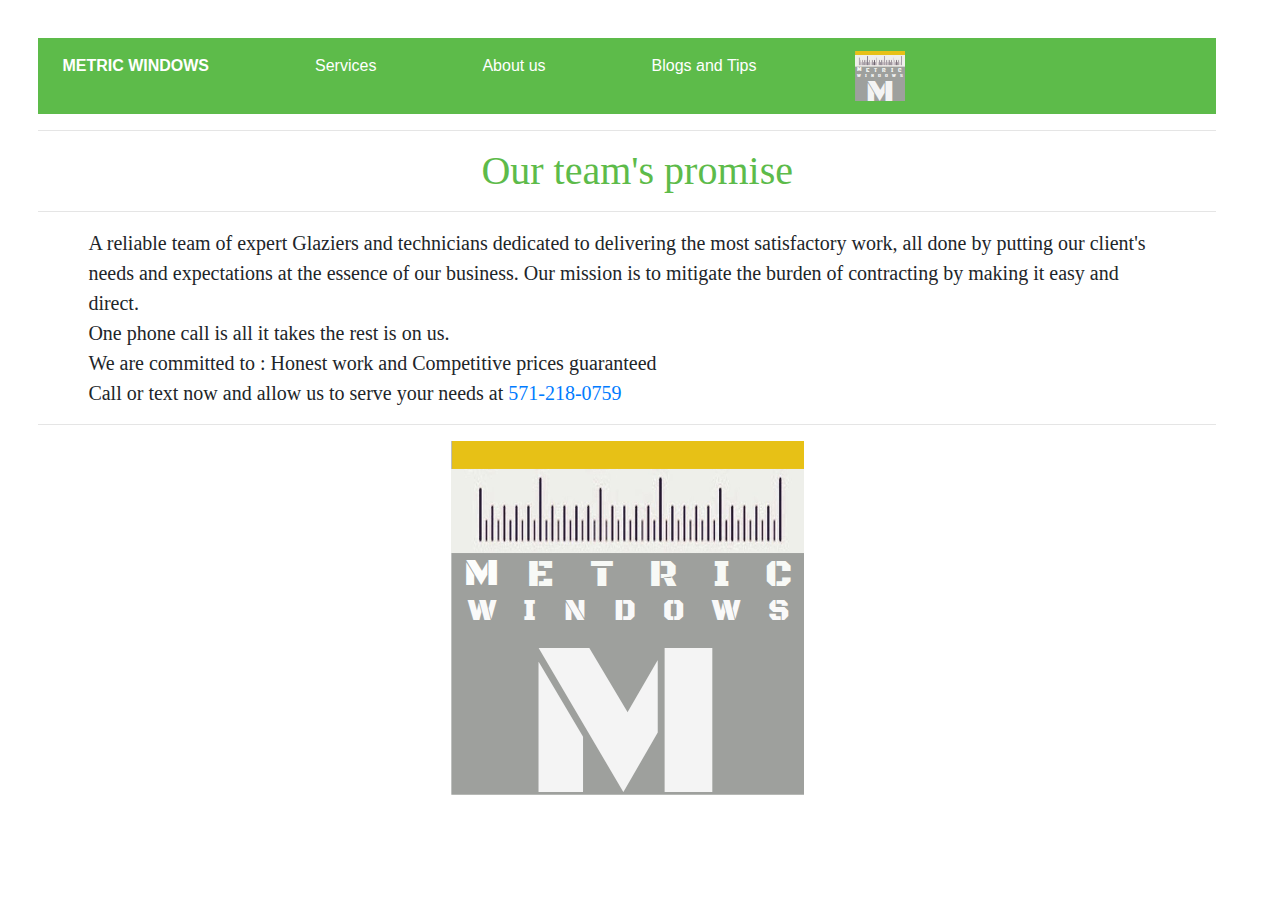
<file: businessfolder/about.html>
<!doctype html>
<html lang="en">

<head>
	<!-- Required meta tags -->
	<meta charset="utf-8">
	<meta name="viewport" content="width=device-width, initial-scale=1, shrink-to-fit=no">
	<!-- Bootstrap CSS -->
	<link rel="stylesheet" href="https://maxcdn.bootstrapcdn.com/bootstrap/4.0.0/css/bootstrap.min.css" integrity="sha384-Gn5384xqQ1aoWXA+058RXPxPg6fy4IWvTNh0E263XmFcJlSAwiGgFAW/dAiS6JXm" crossorigin="anonymous">
	<link rel="stylesheet" href="https://stackpath.bootstrapcdn.com/bootstrap/4.3.1/css/bootstrap.min.css" integrity="sha384-ggOyR0iXCbMQv3Xipma34MD+dH/1fQ784/j6cY/iJTQUOhcWr7x9JvoRxT2MZw1T" crossorigin="anonymous">
	<link rel="stylesheet" href="services.html">
	<link rel ="stylesheet" href="business.css">
	
	<title>Glass Startup</title>
</head>
<style>
	img{
	      width:100%;
	      height:400px;
	      }
</style>

<body>
	<nav class="navbar navbar-expand-lg navbar-dark" style="background-color:rgb(93, 187, 74)" , "font-size:22px">
		<button class="navbar-toggler" type="button" data-toggle="collapse" data-target="#navbarNavAltMarkup" aria-controls="navbarNavAltMarkup" aria-expanded="false" aria-label="Toggle navigation"> <span class="navbar-toggler-icon"></span>
		</button>
		<div class="collapse navbar-collapse" id="navbarNavAltMarkup">
			<div class="navbar-nav"> 
					 <a class="nav-item nav-link active"  style="margin-right:90px" href="index.html"><strong>METRIC WINDOWS</strong> </a>  <span class="sr-only">(current)</span></a> 
				     <a class="nav-item nav-link active"  style="margin-right:90px" href ="services.html">Services</a>
					 <a class="nav-item nav-link active"  style="margin-right:90px" href="about.html">About us</a>
					 <a class="nav-item nav-link acitve"  style="margin-right:90px; color:white" href="blogs.html">Blogs and Tips</a>
					 <a class="navbar-brand" href="business.html">
						<img src="mlogoMedium.svg"style="width:50px;height:50px">
							
					  </a>
			</div>
		</div>
	</nav>
	<hr>
	<h1>Our team's promise</h1>
	<hr>
	<p>A reliable team of expert Glaziers and technicians dedicated to delivering the most satisfactory work, all done by putting our client's needs and expectations at the essence of our business.
		Our mission is to mitigate the burden of contracting by making it easy and direct.
		<br>One phone call is all it takes the rest is on us.
		<br>
		We are committed to :
		Honest work and
		Competitive prices guaranteed<br>
		Call or text now and allow us to serve your needs at <a href="tel://571-218-0759"> 571-218-0759</a></p>
		
		<hr>
		<img class="logoz"src="mlogoMedium.svg">


		<script src="https://code.jquery.com/jquery-3.3.1.slim.min.js" integrity="sha384-q8i/X+965DzO0rT7abK41JStQIAqVgRVzpbzo5smXKp4YfRvH+8abtTE1Pi6jizo" crossorigin="anonymous"></script>
	<script src="https://cdnjs.cloudflare.com/ajax/libs/popper.js/1.14.7/umd/popper.min.js" integrity="sha384-UO2eT0CpHqdSJQ6hJty5KVphtPhzWj9WO1clHTMGa3JDZwrnQq4sF86dIHNDz0W1" crossorigin="anonymous"></script>
	<script src="https://stackpath.bootstrapcdn.com/bootstrap/4.3.1/js/bootstrap.min.js" integrity="sha384-JjSmVgyd0p3pXB1rRibZUAYoIIy6OrQ6VrjIEaFf/nJGzIxFDsf4x0xIM+B07jRM" crossorigin="anonymous"></script>

	</body>
	</html>
</file>
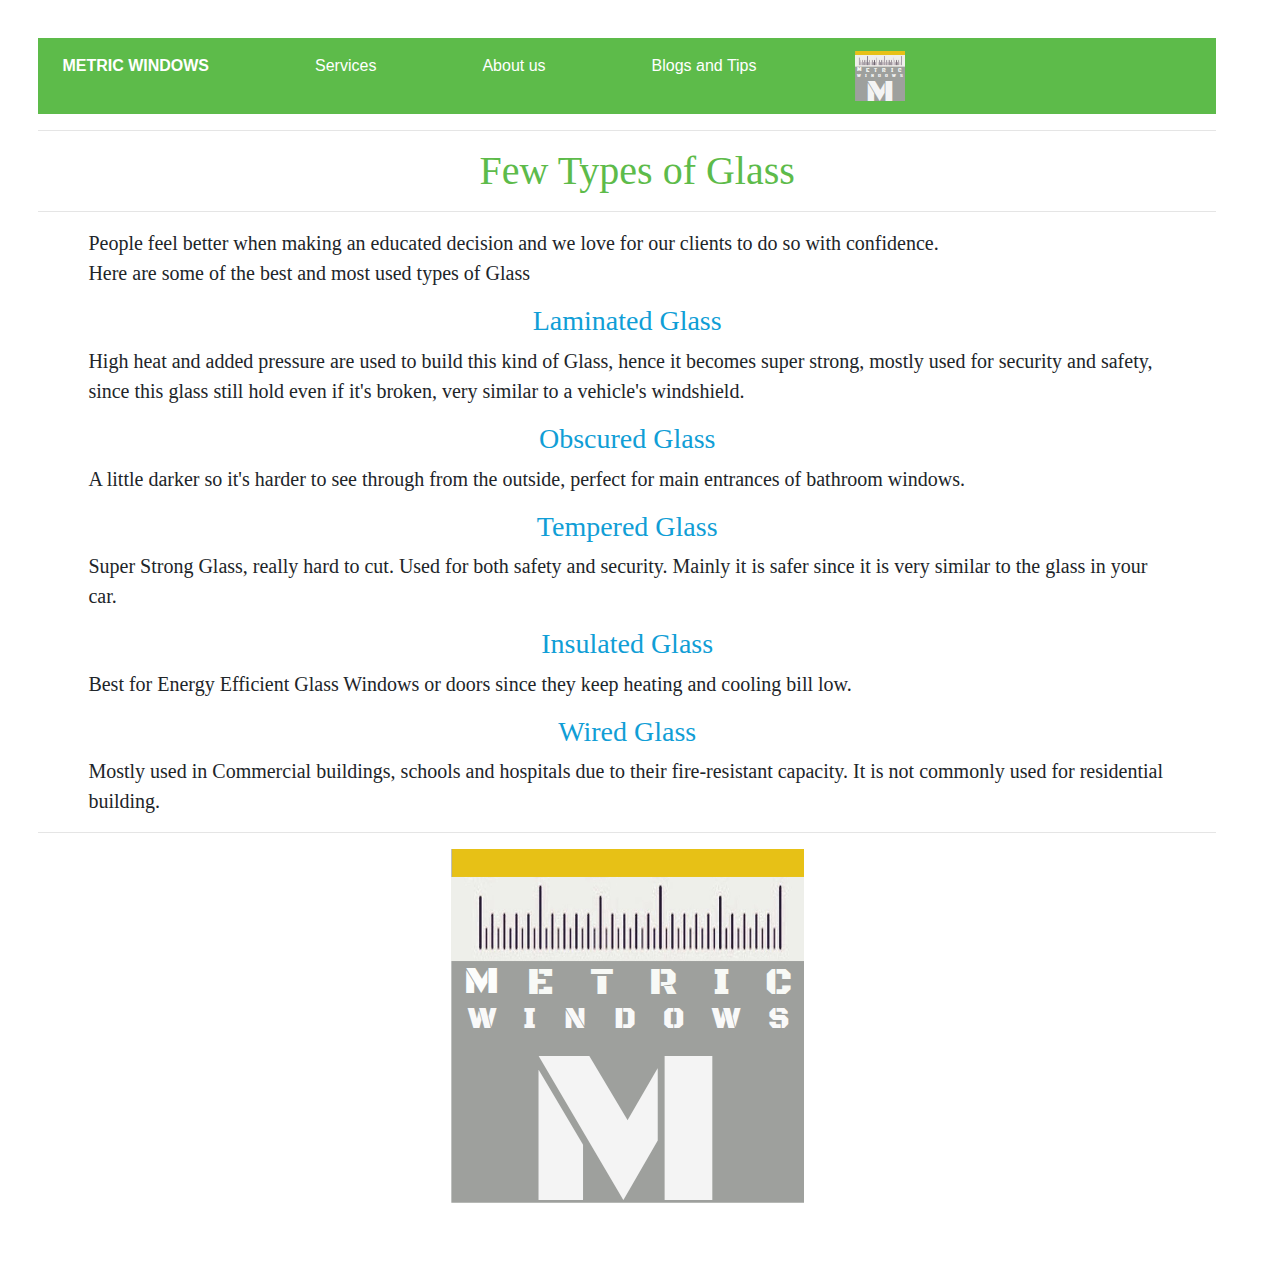
<file: businessfolder/blogs.html>
<!doctype html>
<html lang="en">

<head>
	<!-- Required meta tags -->
	<meta charset="utf-8">
	<meta name="viewport" content="width=device-width, initial-scale=1, shrink-to-fit=no">
	<!-- Bootstrap CSS -->
	<link rel="stylesheet" href="https://maxcdn.bootstrapcdn.com/bootstrap/4.0.0/css/bootstrap.min.css" integrity="sha384-Gn5384xqQ1aoWXA+058RXPxPg6fy4IWvTNh0E263XmFcJlSAwiGgFAW/dAiS6JXm" crossorigin="anonymous">
	<link rel="stylesheet" href="https://stackpath.bootstrapcdn.com/bootstrap/4.3.1/css/bootstrap.min.css" integrity="sha384-ggOyR0iXCbMQv3Xipma34MD+dH/1fQ784/j6cY/iJTQUOhcWr7x9JvoRxT2MZw1T" crossorigin="anonymous">
	<link rel="stylesheet" href="services.html">
	<link rel="stylesheet" href ="business.css">
	
	
	<title>Glass Startup</title>
</head>
<style>
	img{
	      width:100%;
	      height:400px;
	      }
</style>

<body>
	<nav class="navbar navbar-expand-lg navbar-dark" style="background-color:rgb(93, 187, 74)" , "font-size:22px">
		<button class="navbar-toggler" type="button" data-toggle="collapse" data-target="#navbarNavAltMarkup" aria-controls="navbarNavAltMarkup" aria-expanded="false" aria-label="Toggle navigation"> <span class="navbar-toggler-icon"></span>
		</button>
		<div class="collapse navbar-collapse" id="navbarNavAltMarkup">
			<div class="navbar-nav"> <a class="nav-item nav-link active "style="margin-right:90px" href="index.html"><strong>METRIC WINDOWS</strong> </a>  <span class="sr-only">(current)</span>
                    <a class="nav-item nav-link active "style="margin-right:90px" href ="services.html">Services</a>
					<a class="nav-item nav-link active "style="margin-right:90px" href ="about.html">About us</a>
					<a class="nav-item nav-link acitve" style="margin-right:90px; color:white
					" href ="blogs.html">Blogs and Tips</a>
					<a class="navbar-brand" href="business.html">
						<img src="mlogoMedium.svg"style="width:50px;height:50px">
							
					  </a>
					
					
			</div>
		</div>
	</nav>
	<hr>
  <h1>Few Types of Glass</h1>
  <hr>
	<p>
			People  feel better when making an educated decision and we love for our clients to do so with confidence.<br>
			Here are some of the best and most used types of Glass</p>
		
			<h3>Laminated Glass </h3> 
			<p>High heat and added pressure are used to build this kind of Glass, hence it becomes super strong, mostly used for security and  safety, since this glass still hold even if it's broken, very similar to a vehicle's windshield.</p>
		<h3>Obscured Glass</h3>
			<p>A little darker so it's harder to see through from the outside, perfect for main entrances of bathroom windows.</p>
		<h3>Tempered Glass</h3>
			<p>Super Strong Glass, really hard to cut. Used for both safety and security. Mainly it is safer since it is very similar to the glass in your car.</p>
		<h3>Insulated Glass</h3>
			<p>Best for Energy Efficient Glass Windows or doors since they keep heating and cooling bill low.</p>
		<h3>Wired Glass</h3>
		<p> Mostly used in Commercial buildings, schools and hospitals due to their fire-resistant capacity. It is not commonly used for residential building.</p>
	</p>
	<hr>
	<img class="logoz"src="mlogoMedium.svg">
	

<script src="https://code.jquery.com/jquery-3.3.1.slim.min.js" integrity="sha384-q8i/X+965DzO0rT7abK41JStQIAqVgRVzpbzo5smXKp4YfRvH+8abtTE1Pi6jizo" crossorigin="anonymous"></script>
	<script src="https://cdnjs.cloudflare.com/ajax/libs/popper.js/1.14.7/umd/popper.min.js" integrity="sha384-UO2eT0CpHqdSJQ6hJty5KVphtPhzWj9WO1clHTMGa3JDZwrnQq4sF86dIHNDz0W1" crossorigin="anonymous"></script>
	<script src="https://stackpath.bootstrapcdn.com/bootstrap/4.3.1/js/bootstrap.min.js" integrity="sha384-JjSmVgyd0p3pXB1rRibZUAYoIIy6OrQ6VrjIEaFf/nJGzIxFDsf4x0xIM+B07jRM" crossorigin="anonymous"></script>
	
	</body>
	</html>
</file>
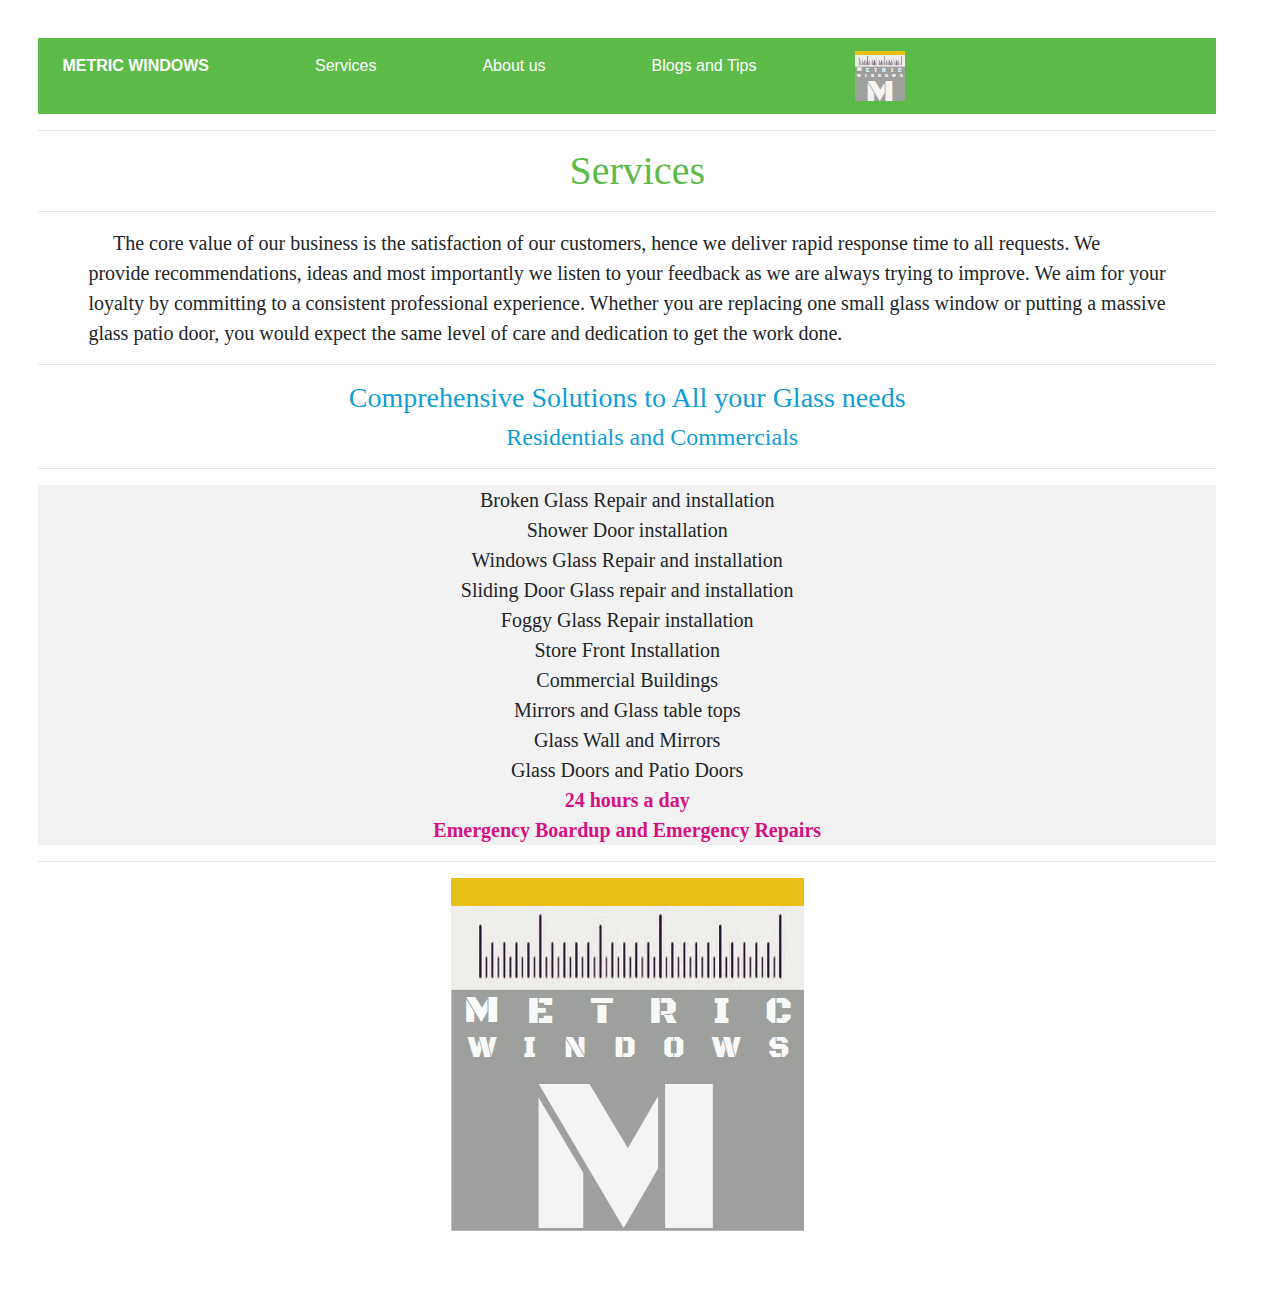
<file: businessfolder/services.html>
<!doctype html>
<html lang="en">

<head>
	<!-- Required meta tags -->
	<meta charset="utf-8">
	<meta name="viewport" content="width=device-width, initial-scale=1, shrink-to-fit=no">
	<!-- Bootstrap CSS -->
	<link rel="stylesheet" href="https://maxcdn.bootstrapcdn.com/bootstrap/4.0.0/css/bootstrap.min.css" integrity="sha384-Gn5384xqQ1aoWXA+058RXPxPg6fy4IWvTNh0E263XmFcJlSAwiGgFAW/dAiS6JXm" crossorigin="anonymous">
	<link rel="stylesheet" href="https://stackpath.bootstrapcdn.com/bootstrap/4.3.1/css/bootstrap.min.css" integrity="sha384-ggOyR0iXCbMQv3Xipma34MD+dH/1fQ784/j6cY/iJTQUOhcWr7x9JvoRxT2MZw1T" crossorigin="anonymous">
	<link rel="stylesheet" href="services.html">
	<link rel="stylesheet" href ="business.css">
	
	
	<title>Glass Startup</title>
</head>



<body>
	<nav class="navbar navbar-expand-lg navbar-dark" style="background-color:rgb(93, 187, 74)" , "font-size:22px">
		<button class="navbar-toggler" type="button" data-toggle="collapse" data-target="#navbarNavAltMarkup" aria-controls="navbarNavAltMarkup" aria-expanded="false" aria-label="Toggle navigation"> <span class="navbar-toggler-icon"></span>
		</button>
		<div class="collapse navbar-collapse" id="navbarNavAltMarkup">
			<div class="navbar-nav"> <a class="nav-item nav-link active"  style="margin-right:90px"href ="index.html"><strong>METRIC WINDOWS</strong> </a>  <span class="sr-only">(current)</span>
				</a> <a class="nav-item nav-link active" style="margin-right:90px" href ="services.html">Services</a>
												  
				     <a class="nav-item nav-link active" style="margin-right:90px" href="about.html">About us</a>
				<a class="nav-item nav-link acitve" style="margin-right:90px;color:white" href="blogs.html">Blogs and Tips</a>
				<a class="navbar-brand" href="business.html">
					<img src="mlogoMedium.svg"style="width:50px;height:50px">
						
				  </a>
			</div>
        </div>
    </nav/ion-view >
    <hr>
	<h1>Services</h1>
    <hr>
    <p> &nbsp;&nbsp;&nbsp;&nbsp;    The core value of our business is the satisfaction of our customers, hence we deliver rapid response time to all requests.
        We provide recommendations, ideas and most importantly we listen to your feedback as we are always trying to improve.
       We aim for your loyalty by committing to a consistent professional experience.
    Whether you are replacing one small glass window or putting a massive glass patio door, you would expect the same
level of care and dedication to get the work done. </p>
<hr>
<h3 ><center>Comprehensive Solutions to All your Glass needs<br></center></h3>
<h4><center>Residentials and Commercials</center></h4><hr>
	<p class="servOffer">
		Broken Glass Repair and installation
        <br>Shower Door installation
        
		<br>Windows Glass Repair and installation
		<br>Sliding Door Glass repair and installation
		<br>Foggy Glass Repair installation
		<br>Store Front Installation
        <br>Commercial Buildings
        <br>Mirrors and Glass table tops
        <br>Glass Wall and Mirrors
		<br>Glass Doors and Patio Doors
		<strong style="color:rgb(214, 16, 131)">
        <br>24 hours a day
		<br>Emergency Boardup and Emergency Repairs 
		</strong>
	</p>
  <hr>
  
  <img class="logoz"src="mlogoMedium.svg">

  <script src="https://code.jquery.com/jquery-3.3.1.slim.min.js" integrity="sha384-q8i/X+965DzO0rT7abK41JStQIAqVgRVzpbzo5smXKp4YfRvH+8abtTE1Pi6jizo" crossorigin="anonymous"></script>
	<script src="https://cdnjs.cloudflare.com/ajax/libs/popper.js/1.14.7/umd/popper.min.js" integrity="sha384-UO2eT0CpHqdSJQ6hJty5KVphtPhzWj9WO1clHTMGa3JDZwrnQq4sF86dIHNDz0W1" crossorigin="anonymous"></script>
	<script src="https://stackpath.bootstrapcdn.com/bootstrap/4.3.1/js/bootstrap.min.js" integrity="sha384-JjSmVgyd0p3pXB1rRibZUAYoIIy6OrQ6VrjIEaFf/nJGzIxFDsf4x0xIM+B07jRM" crossorigin="anonymous"></script>
	
	</body>
	</html>
</file>
<file: businessfolder/business.css>
body{
    margin:3% 5% 5% 3%;

}
h1{
    font-family: roboto;;
    text-align:center;

    padding-left:20px;
     color:rgb(93, 187, 74);
}
h2{
    font-family:roboto;
    padding-left:30px; 
    text-align:center;
    color:rgb(93, 187, 74);

}
h3{
    font-family: roboto;
    text-align: center;
    color:rgb(16, 158, 214);
}
h4{
    font-family: roboto;
    text-align:center;
    padding-left:50px;
    color:rgb(16, 158, 214);
}
p{
    font-family: roboto;
    font-size:20px; 
    padding-left:50px; 
    padding-right:50px;
}
.servOffer{
    text-align:center;
   
   font-family:roboto;
   font-size:20px;
   background:rgba(241, 241, 241, 0.918);
}
.nav-item nav-link active{
    margin-right: 100px;
}
.navbar-nav{
    margin-right:100px;
}
.logoz{
    width:10%;
    height:10%;
    display: block;
    margin-left: auto;
    margin-right: auto;
    width: 30%
}
</file>
